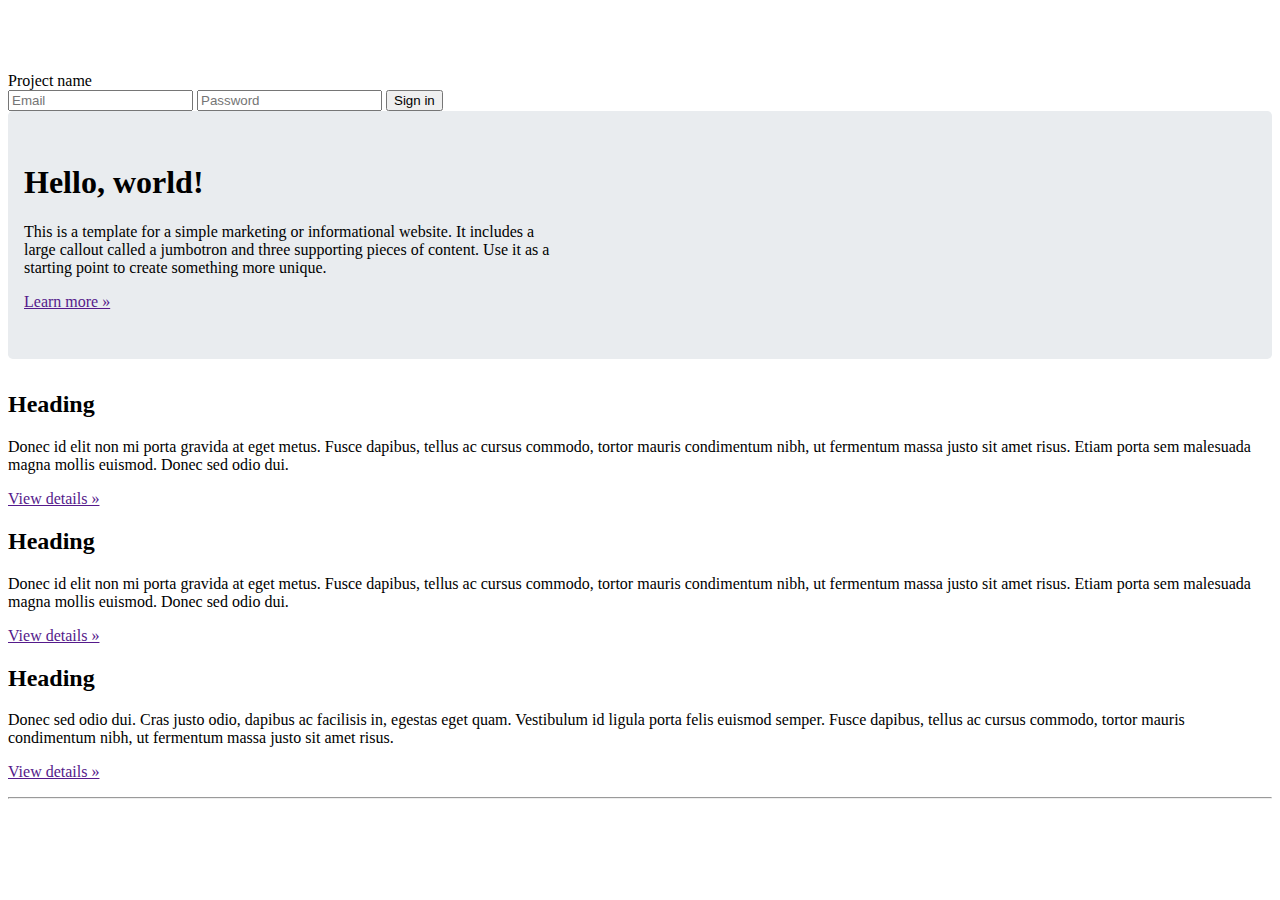
<file: index.html>
<!doctype html>
<html lang="en">
  <head>
    <meta charset="utf-8">
    <meta name="viewport" content="width=device-width, initial-scale=1">
    <title>Bootstrap demo</title>
    <link href="https://cdn.jsdelivr.net/npm/bootstrap@5.2.0/dist/css/bootstrap.min.css" rel="stylesheet" integrity="sha384-gH2yIJqKdNHPEq0n4Mqa/HGKIhSkIHeL5AyhkYV8i59U5AR6csBvApHHNl/vI1Bx" crossorigin="anonymous">
    <link rel="stylesheet" href="./css/style.css">

  </head>
  <body>

    <nav class="navbar navbar-dark bg-dark fixed-top">
      <div class="container-fluid">
        <a class="navbar-brand">Project name</a>
        <form class="d-flex" role="log">
          <input class="form-control me-2" type="text" placeholder="Email">
          <input class="form-control me-2" type="text" placeholder="Password" >
          <button class="btn btn-success" type="submit">Sign in</button>
        </form>
      </div>
    </nav>

    <div class="jumbotron ">
        <div class="container">
          <h1 class="display-3">Hello, world!</h1>
          <p>This is a template for a simple marketing or informational website. It includes a large callout called a jumbotron and three supporting pieces of content. Use it as a starting point to create something more unique.</p>
          <p><a class="btn btn-primary btn-lg" href="" role="button">Learn more »</a></p>
        </div>
      </div>

      <div >
        <!-- Example row of columns -->
        <div class="row">
          <div class="col-md-4">
            <h2>Heading</h2>
            <p>Donec id elit non mi porta gravida at eget metus. Fusce dapibus, tellus ac cursus commodo, tortor mauris condimentum nibh, ut fermentum massa justo sit amet risus. Etiam porta sem malesuada magna mollis euismod. Donec sed odio dui. </p>
            <p><a class="btn btn-secondary" href="" role="button">View details »</a></p>
          </div>
          <div class="col-md-4">
            <h2>Heading</h2>
            <p>Donec id elit non mi porta gravida at eget metus. Fusce dapibus, tellus ac cursus commodo, tortor mauris condimentum nibh, ut fermentum massa justo sit amet risus. Etiam porta sem malesuada magna mollis euismod. Donec sed odio dui. </p>
            <p><a class="btn btn-secondary" href="" role="button">View details »</a></p>
          </div>
          <div class="col-md-4">
            <h2>Heading</h2>
            <p>Donec sed odio dui. Cras justo odio, dapibus ac facilisis in, egestas eget quam. Vestibulum id ligula porta felis euismod semper. Fusce dapibus, tellus ac cursus commodo, tortor mauris condimentum nibh, ut fermentum massa justo sit amet risus.</p>
            <p><a class="btn btn-secondary" href="" role="button">View details »</a></p>
          </div>
        </div>

        <hr>

      </div>

  </body>
</html>
</file>
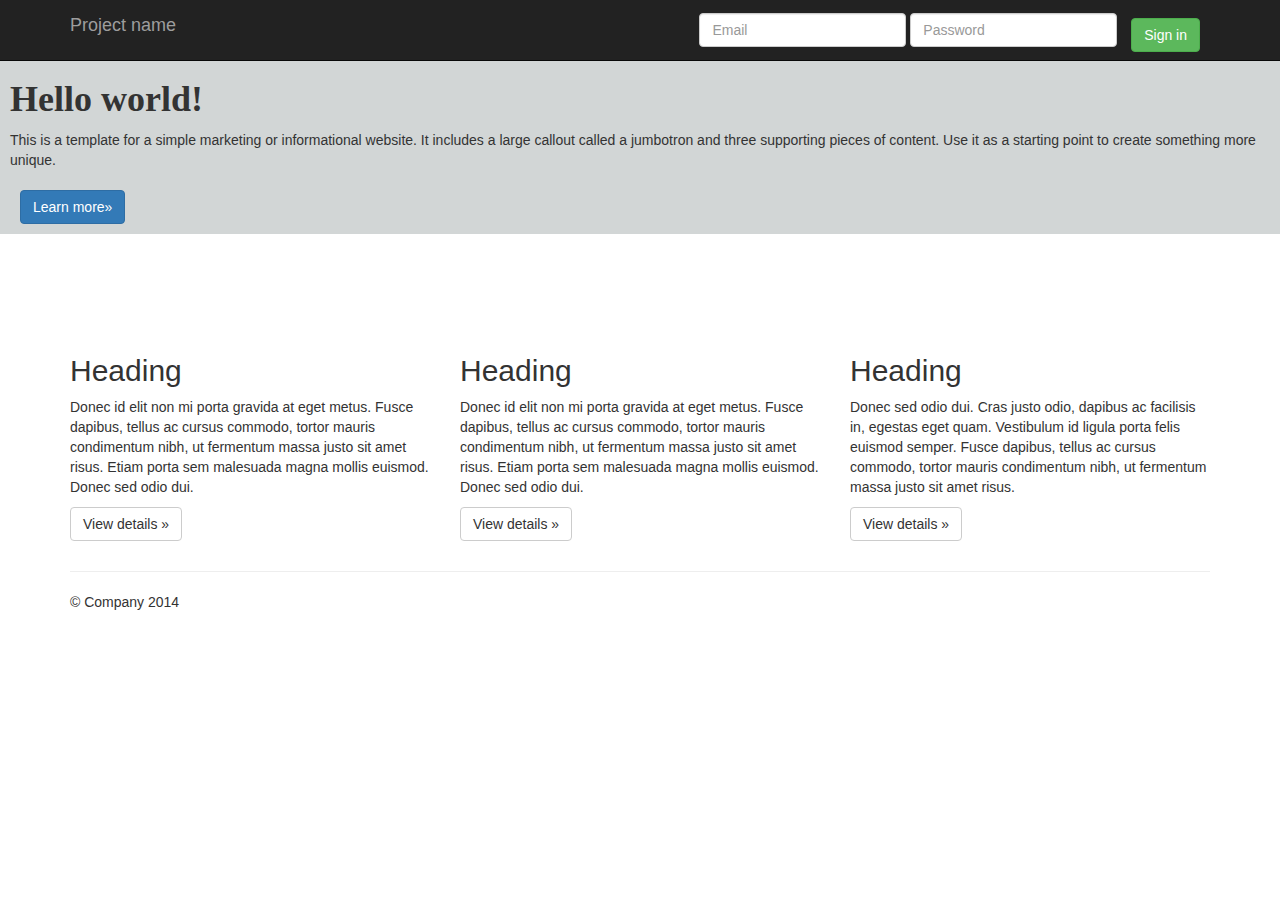
<file: BootStrap/index.html>
<!DOCTYPE html>

<html>

<head>
    <link href="//maxcdn.bootstrapcdn.com/bootstrap/3.3.0/css/bootstrap.min.css" rel="stylesheet" id="bootstrap-css">

    <title>Excercise-Bootstrap-HTML-CSS</title>
    <link rel="stylesheet" href="./css/style.css">
</head>
<body>
    
<nav class="navbar navbar-inverse navbar-fixed-top">
    <div class="container">
      <div class="navbar-header">

        <a class="navbar-brand" href="#">Project name</a>
    </div>
    <div id="navbar" class="navbar-collapse collapse">
      <form class="navbar-form navbar-right">
        <div class="form-group">
          <input type="text" placeholder="Email" class="form-control">
        </div>
        <div class="form-group">
          <input type="password" placeholder="Password" class="form-control">
        </div>
        <button type="submit" class="btn btn-success">Sign in</button>
    </form>
    </div>
  </div>
</nav>

<div class="first">


<h1>
<p id="heading">Hello world!</p>
</h1>

<div></div>
<p>This is a template for a simple marketing or informational website. It includes a large callout called a jumbotron and three supporting pieces of content. Use it as a starting point to create something more unique.</p>

<button type="button" class="btn btn-primary">Learn more»</button>

</div>

<br>
<br><br><br><br>
<div class="container">

    <div class="row" id="row">
        <div class="col-md-4">
          <h2>Heading</h2>
          <p>Donec id elit non mi porta gravida at eget metus. Fusce dapibus, tellus ac cursus commodo, tortor mauris condimentum nibh, ut fermentum massa justo sit amet risus. Etiam porta sem malesuada magna mollis euismod. Donec sed odio dui. </p>
          <p><a class="btn btn-default" href="#" role="button">View details »</a></p>
        </div>
        <div class="col-md-4">
          <h2>Heading</h2>
          <p>Donec id elit non mi porta gravida at eget metus. Fusce dapibus, tellus ac cursus commodo, tortor mauris condimentum nibh, ut fermentum massa justo sit amet risus. Etiam porta sem malesuada magna mollis euismod. Donec sed odio dui. </p>
          <p><a class="btn btn-default" href="#" role="button">View details »</a></p>
       </div>
        <div class="col-md-4">
          <h2>Heading</h2>
          <p>Donec sed odio dui. Cras justo odio, dapibus ac facilisis in, egestas eget quam. Vestibulum id ligula porta felis euismod semper. Fusce dapibus, tellus ac cursus commodo, tortor mauris condimentum nibh, ut fermentum massa justo sit amet risus.</p>
          <p><a class="btn btn-default" href="#" role="button">View details »</a></p>
        </div>
      </div>

      <hr>

      <footer>
        <p>© Company 2014</p>
      </footer>
    </div>
    
</body>


</html>
</file>
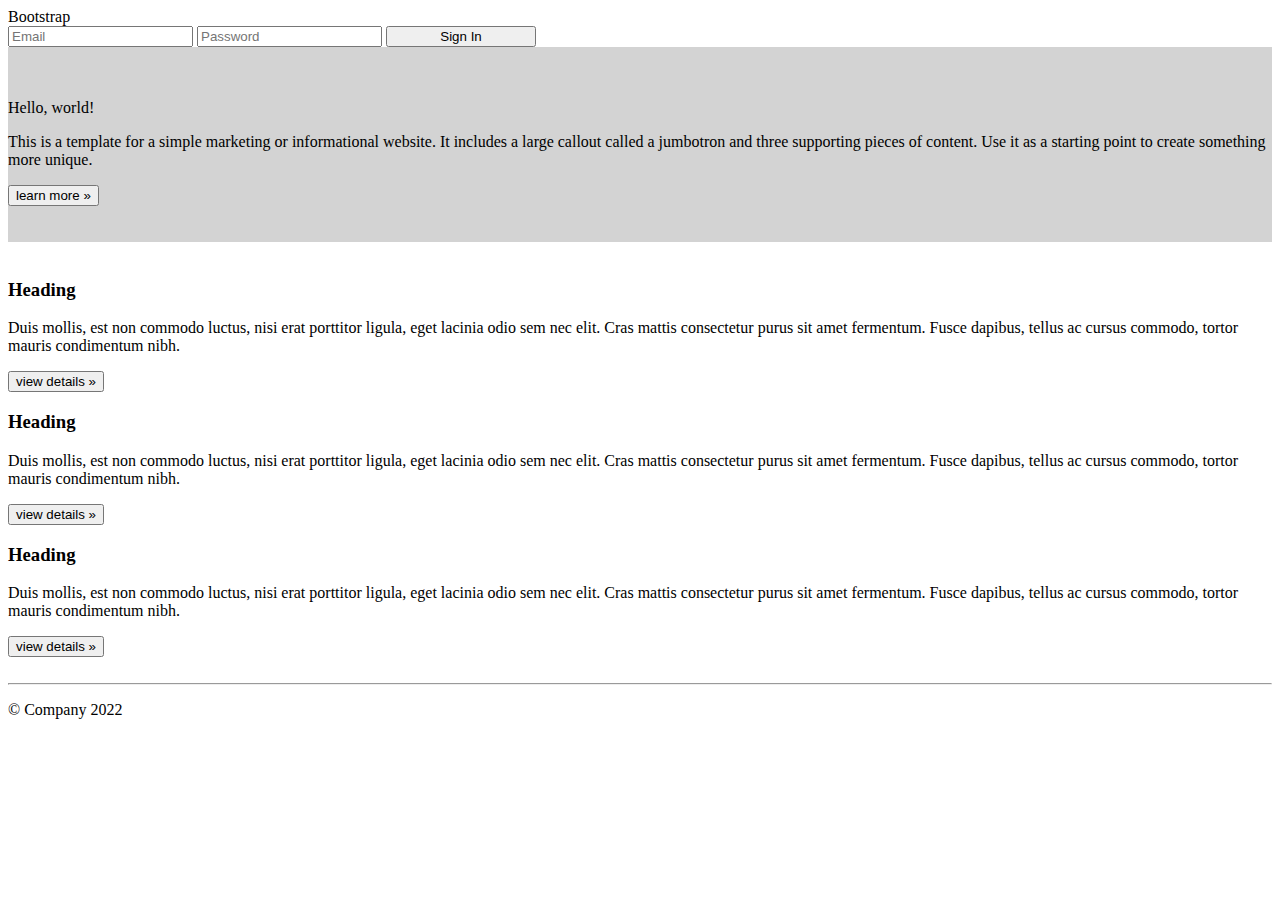
<file: ex.html>
<!DOCTYPE html>
<html lang="en">

<head>
    <meta charset="UTF-8">
    <meta http-equiv="X-UA-Compatible" content="IE=edge">
    <meta name="viewport" content="width=device-width, initial-scale=1.0">
    <!-- CSS only -->
    <link href="https://cdn.jsdelivr.net/npm/bootstrap@5.2.0/dist/css/bootstrap.min.css" rel="stylesheet"
        integrity="sha384-gH2yIJqKdNHPEq0n4Mqa/HGKIhSkIHeL5AyhkYV8i59U5AR6csBvApHHNl/vI1Bx" crossorigin="anonymous">
    <title>bootstrap project</title>
</head>

<body>
    <nav class="navbar navbar-dark bg-dark">
        <div class="container">
            <a class="navbar-brand">Bootstrap</a>
            <form class="d-flex" role="search">
                <input class="form-control me-2" type="text" placeholder="Email" aria-label="Email">
                <input class="form-control me-2" type="password" placeholder="Password" aria-label="password">
                <button class="btn btn-success" type="submit" style="width: 150px;">Sign In</button>
            </form>
        </div>
    </nav>
    <div class="p-3" style="background-color: lightgrey;">
        <div class="container"><br><br>
            <p class="h1">Hello, world!</p>
            <p>This is a template for a simple marketing or informational website. It includes a large callout called a
                jumbotron and three supporting pieces of content.
                Use it as a starting point to create something more unique.</p>
            <button type="button" class="btn btn-primary">learn more &raquo;</button>
            <br>
            <br>
            <br>
        </div>
    </div>
    <br>
    <div class="container">
        <div class="row row-cols-lg-3 row-cols-md-2 row-cols-1">
            <div class="col">
                <h3>Heading</h3>
                <p>Duis mollis, est non commodo luctus, nisi erat porttitor ligula, eget lacinia odio sem nec elit. Cras
                    mattis consectetur purus sit amet fermentum. Fusce dapibus, tellus ac cursus commodo, tortor mauris
                    condimentum nibh.</p>
                <button type="button" class="btn btn-outline-dark">view details &raquo;</button>

            </div>
            <div class="col">
                <h3>Heading</h3>
                <p>Duis mollis, est non commodo luctus, nisi erat porttitor ligula, eget lacinia odio sem nec elit. Cras
                    mattis consectetur purus sit amet fermentum. Fusce dapibus, tellus ac cursus commodo, tortor mauris
                    condimentum nibh.</p>
                <button type="button" class="btn btn-outline-dark">view details &raquo;</button>

            </div>
            <div class="col">
                <h3>Heading</h3>
                <p>Duis mollis, est non commodo luctus, nisi erat porttitor ligula, eget lacinia odio sem nec elit. Cras
                    mattis consectetur purus sit amet fermentum. Fusce dapibus, tellus ac cursus commodo, tortor mauris
                    condimentum nibh.</p>
                <button type="button" class="btn btn-outline-dark">view details &raquo;</button>

            </div>
        </div><br>
        <hr>
    </div>
    <footer class="container">
        <p>&copy; Company 2022</p>
    </footer>
</body>
</html>
</file>
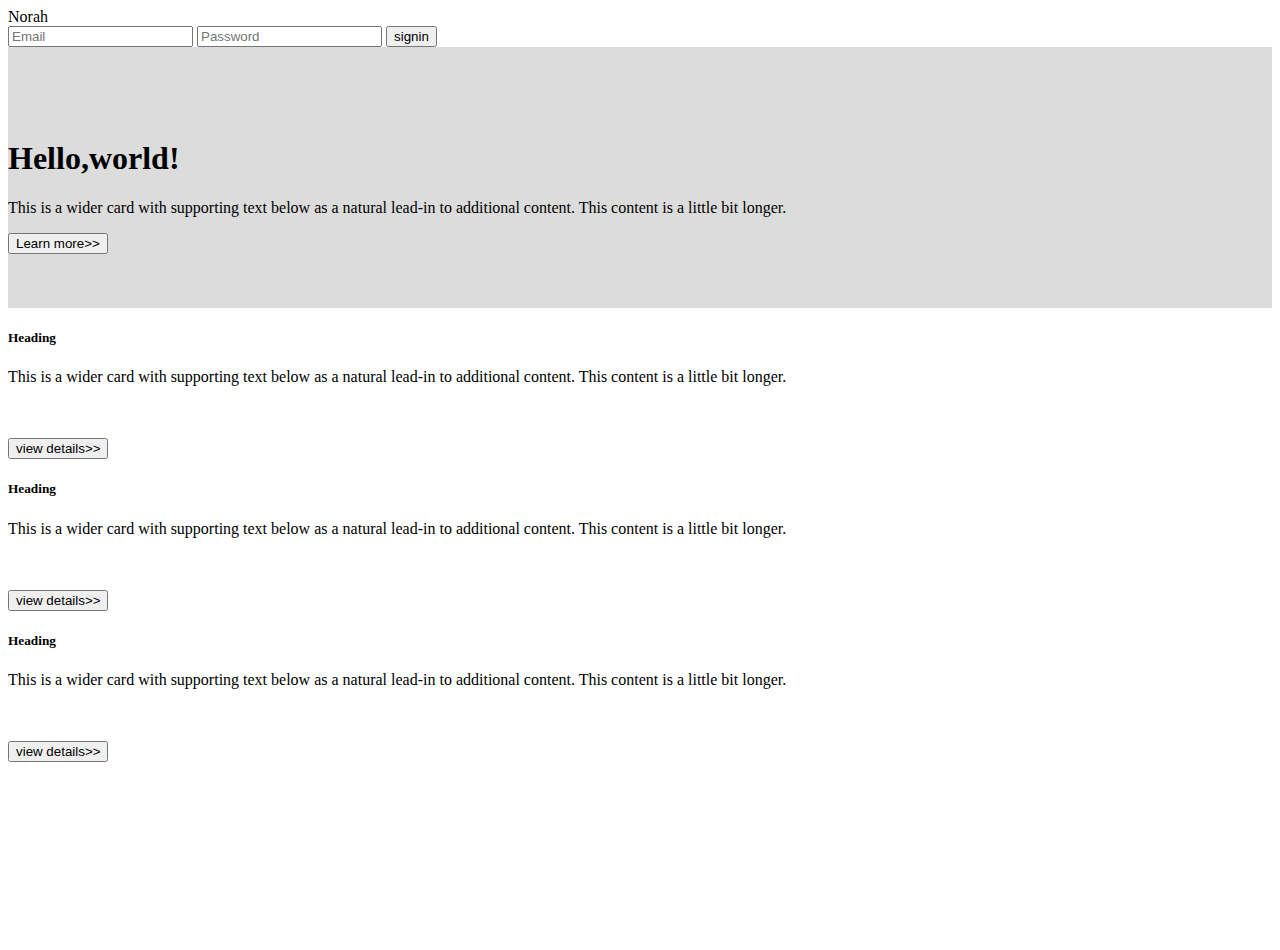
<file: ex1.html>
<!DOCTYPE html>
<html>
<style>

.forma{
    background-color: gainsboro;
}



</style>

<head>
    <!-- CSS only -->
<link href="https://cdn.jsdelivr.net/npm/bootstrap@5.2.0/dist/css/bootstrap.min.css" 
rel="stylesheet" integrity="sha384-gH2yIJqKdNHPEq0n4Mqa/HGKIhSkIHeL5AyhkYV8i59U5AR6csBvApHHNl/vI1Bx" crossorigin="anonymous">
</head>

<body >

  <!-- 1- Here navbar-->
  <nav class="navbar bg-dark navbar-dark">
    <div class="container-fluid">
      <a class="navbar-brand">Norah</a>
      <form class="d-flex" role="search">
        <input class="form-control me-2" type="search" placeholder="Email" aria-label="Email">
        <input class="form-control me-2" type="search" placeholder="Password" aria-label="Password">
        <button class="btn btn-success" type="submit">signin</button>
      </form>
    </div>
  </nav>


   <!-- 2- form hello-->
      
      <div><form class="forma">
        <br><br><br><br>
        <h1 class="display-1">Hello,world! </h1>
        <p class="card-text">This is a wider card with supporting text below as a natural lead-in to additional content. This content is a little bit longer.</p>
        <button type="button" class="btn btn-primary"> Learn more>></button>
          <br><br><br><br>
      </form>
    </div>
      
     <!-- 3-  hedding -->
    
      <div class="card-group">
        <div class="card"> 
          <div class="card-body">
            <h5 class="card-title">Heading</h5>
            <p class="card-text">This is a wider card with supporting text below as a natural lead-in to additional content. This content is a little bit longer.</p>
            <br><br>
            <button type="button" class="btn btn-outline-secondary">view details>></button>
        </div>
        </div>

        <div class="card">
           <div class="card-body">
              <h5 class="card-title">Heading</h5>
              <p class="card-text">This is a wider card with supporting text below as a natural lead-in to additional content. This content is a little bit longer.</p>
              <br><br>
              <button type="button" class="btn btn-outline-secondary">view details>></button>

          </div>
          </div>

          <div class="card">
          
            <div class="card-body">
              <h5 class="card-title">Heading</h5>
              <p class="card-text">This is a wider card with supporting text below as a natural lead-in to additional content. This content is a little bit longer.</p>
              <br><br>
              <button type="button" class="btn btn-outline-secondary">view details>></button>
              

  
          </div>
          </div>
          <br><br>
          <br> <br>
          <br> <br>
          <br> <br>  
          <br><br>
          


    
      
      


<!-- JavaScript Bundle with Popper -->
<script src="https://cdn.jsdelivr.net/npm/bootstrap@5.2.0/dist/js/bootstrap.bundle.min.js" 
integrity="sha384-A3rJD856KowSb7dwlZdYEkO39Gagi7vIsF0jrRAoQmDKKtQBHUuLZ9AsSv4jD4Xa" crossorigin="anonymous"></script>
</body>


</html>
</file>
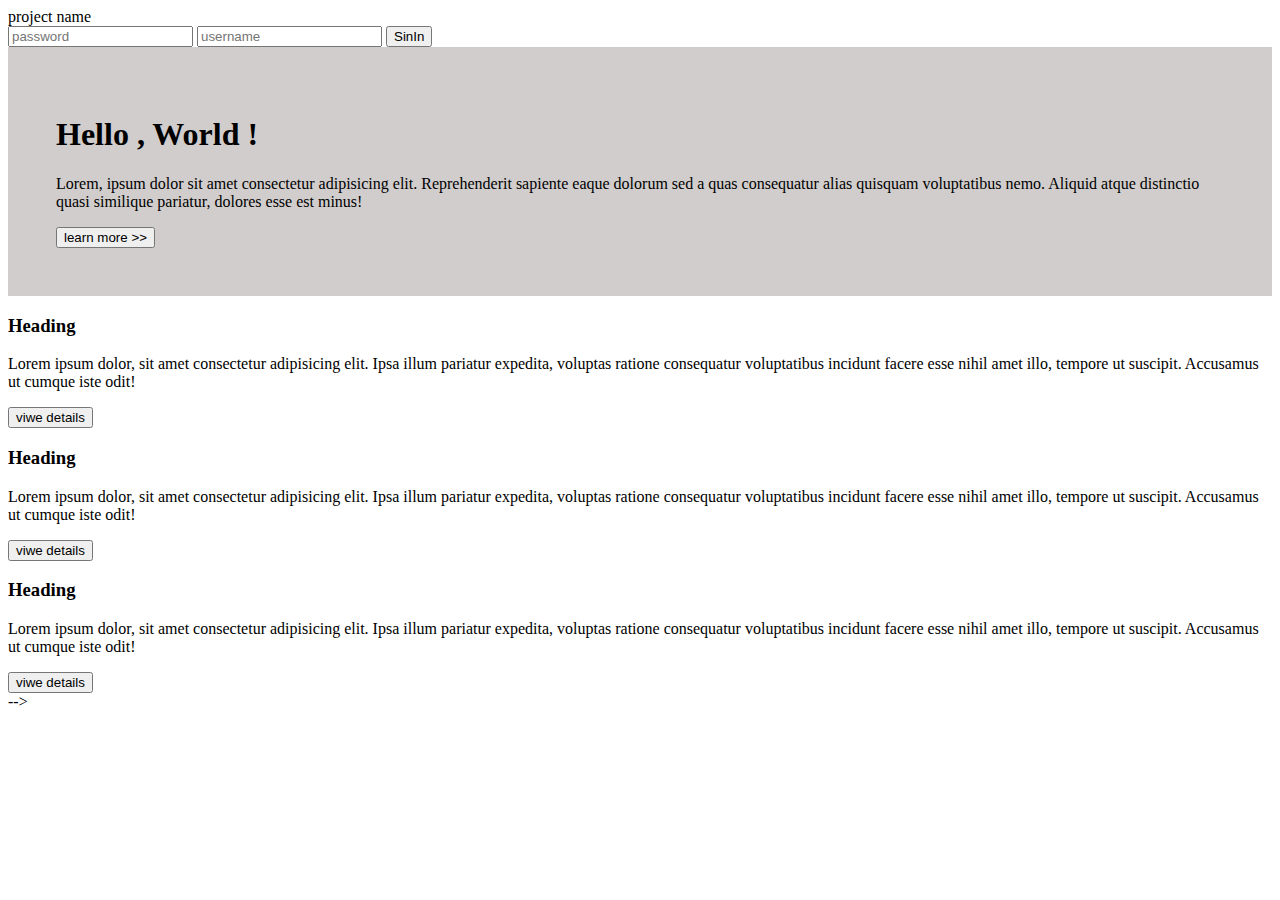
<file: Excersuce2.html>
<!DOCTYPE html>
<html lang="en">
<head>
    <meta charset="UTF-8">
    <meta http-equiv="X-UA-Compatible" content="IE=edge">
    <meta name="viewport" content="width=device-width, initial-scale=1.0">
    <title>Excersice2</title>
    <link href="https://cdn.jsdelivr.net/npm/bootstrap@5.2.0/dist/css/bootstrap.min.css" rel="stylesheet"
        integrity="sha384-gH2yIJqKdNHPEq0n4Mqa/HGKIhSkIHeL5AyhkYV8i59U5AR6csBvApHHNl/vI1Bx" crossorigin="anonymous">

    <link rel="stylesheet" href="style.css">

</head>
<body>
    <!-- <nav class="navbar navbar-expand-lg bg-dark navbar-dark fixed-top">
        <div class="container-fluid">
            <a class="navbar-brand" href="#" >project name </a>
            <button class="navbar-toggler" type="button" data-bs-toggle="collapse" data-bs-target="#navbarNavAltMarkup"
                aria-controls="navbarNavAltMarkup" aria-expanded="false" aria-label="Toggle navigation">
                <span class="navbar-toggler-icon"></span>
            </button>
                
            </div>

            </div>
          </div>
          <li class="nav-item">
            <a class="nav-link" href="#">Link</a>
          </li>
          <div class="d-flex">
          <input type="text" class="form-control" placeholder="Username" aria-label="Username" aria-describedby="basic-addon1">

                <input class="form-control mr-5" type="password" placeholder="password" aria-label="password">
                <button class="btn btn-outline-success my-2 my-sm-0" type="submit">search</button>
            </div>
             
           
        </div>
    </nav> -->

    <nav class="navbar navbar-dark bg-dark justify-content-between">
        <a class="navbar-brand ml-3">project name </a>
        <form class="form-inline">
            <div class="d-flex">
          <input class="form-control mr-sm-2 " type="password" placeholder="password" aria-label="password">
          <input class="form-control mr-sm-2" type="username" placeholder="username" aria-label="username">
          <button class="btn btn-outline-success my-2 my-sm-0" type="submit">SinIn</button>
            </div>
        </form>

      </nav>


      <div id="container">
        <h1>Hello , World !</h1>
        <p>Lorem, ipsum dolor sit amet consectetur adipisicing elit. Reprehenderit sapiente eaque dolorum sed a quas consequatur alias quisquam voluptatibus nemo. Aliquid atque distinctio quasi similique pariatur, dolores esse est minus!</p>
        <button type="button" class="btn btn-primary">learn more >> </button>
    </div>

        <!-- <div class="containerrow1">
            <h3>Heading</h3>
            <p>Lorem ipsum dolor, sit amet consectetur adipisicing elit. Ipsa illum pariatur expedita, voluptas ratione consequatur voluptatibus incidunt facere esse nihil amet illo, tempore ut suscipit. Accusamus ut cumque iste odit!</p>
            <button type="button" class="btn btn-outline-secondary">viwe details</button>
        </div> -->
    
        <div class="container ">
            <div class="row">
              <div class="col">
                <div class="containerrow1">
                    <h3>Heading</h3>
                    <p>Lorem ipsum dolor, sit amet consectetur adipisicing elit. Ipsa illum pariatur expedita, voluptas ratione consequatur voluptatibus incidunt facere esse nihil amet illo, tempore ut suscipit. Accusamus ut cumque iste odit!</p>
                    <button type="button" class="btn btn-outline-secondary">viwe details</button>
                </div> 
              </div>
              <div class="col">
                <div class="containerrow1">
                    <h3>Heading</h3>
                    <p>Lorem ipsum dolor, sit amet consectetur adipisicing elit. Ipsa illum pariatur expedita, voluptas ratione consequatur voluptatibus incidunt facere esse nihil amet illo, tempore ut suscipit. Accusamus ut cumque iste odit!</p>
                    <button type="button" class="btn btn-outline-secondary">viwe details</button>
                </div> 
              </div>
              <div class="col">
                <div class="containerrow1">
                    <h3>Heading</h3>
                    <p>Lorem ipsum dolor, sit amet consectetur adipisicing elit. Ipsa illum pariatur expedita, voluptas ratione consequatur voluptatibus incidunt facere esse nihil amet illo, tempore ut suscipit. Accusamus ut cumque iste odit!</p>
                    <button type="button" class="btn btn-outline-secondary">viwe details</button>
                </div> -->
              </div>
            </div>
          </div>
    
</body>
</html>
</file>
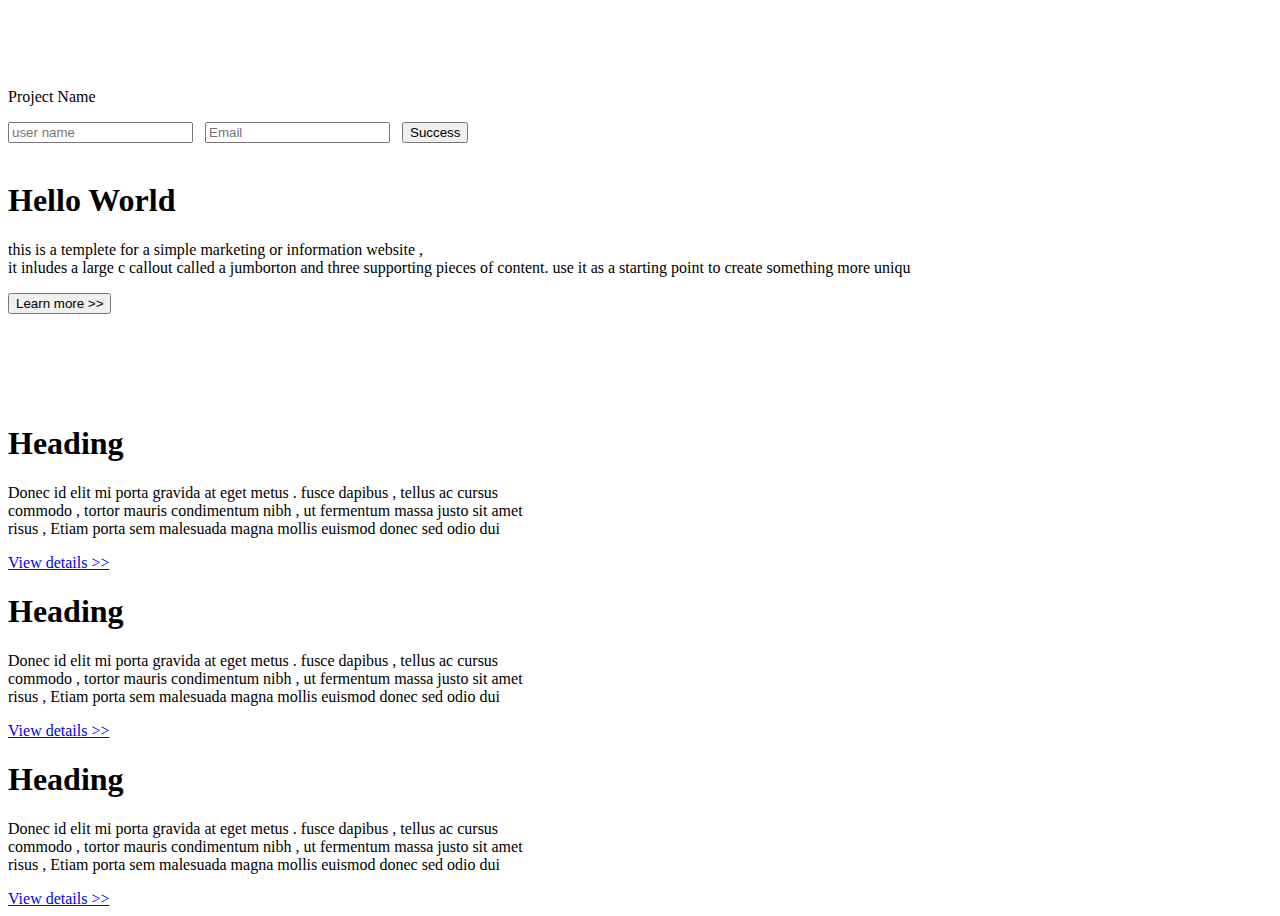
<file: index1.html>
<!DOCTYPE html>
<html lang="en">

<head>
    <meta charset="UTF-8">
    <meta http-equiv="X-UA-Compatible" content="IE=edge">
    <meta name="viewport" content="width=device-width, initial-scale=1.0">
    <title>Bootstrap-101</title>
    <!-- CSS only -->
    <link href="https://cdn.jsdelivr.net/npm/bootstrap@5.2.0/dist/css/bootstrap.min.css" rel="stylesheet"
        integrity="sha384-gH2yIJqKdNHPEq0n4Mqa/HGKIhSkIHeL5AyhkYV8i59U5AR6csBvApHHNl/vI1Bx" crossorigin="anonymous">

    <link rel="stylesheet" href="./css/style.css">
</head>

<body>
    <nav class="navbar navbar-expand-lg bg-dark navbar-dark fixed-top d-flex justify-content-between">
        <p class="navbar-brand" >Project Name</p>

        <div  id="navbarNavAltMarkup " class="margin-left:5 d-flex" >
            <div class="d-flex justify-content-end">
     <input type="password" class="form-control input-sm " id="inputPassword" placeholder="user name">
     &nbsp;
                <input type="email" class="form-control input-sm " id="inputEmail" placeholder="Email">
                &nbsp;
                <button type="button" class="btn btn-success ">Success</button>
            </div>
        </div>
    </nav> 

    <!-- text-secondary -->

    <!-- mt-5 -->
    <div class="bg-secondary text-white p-5  ">
        <br>
            <h1 class="mt-5">Hello World</h1>
            <p class="ml-1">this is a templete for a simple marketing or information website ,<br>
                 it inludes a large c
                callout called a jumborton and three supporting pieces of content.
                use it as a starting point to create something more uniqu
            </p>
            <button class="btn btn-primary ml-1 ">Learn more >></button>
        </div>
<br>
<br>
<br>
<br>
<br>
    <div class="container">
        <div class="row row-cols-lg-3 row-cols-md-2 row-cols-1">
            <div class="col">
                <div class="card">
                    <div class="card-body">
                        <h1 class="card-title">Heading</h1>
                        <p class="card-text">Donec id elit mi porta gravida at eget metus . fusce dapibus , 
                            tellus ac cursus commodo , tortor mauris condimentum nibh , ut 
                            fermentum massa justo sit amet risus , Etiam porta sem malesuada magna mollis euismod 
                            donec sed odio dui</p>
                            <a href="#" class="btn btn-primary">View details >></a>
                    </div>
                </div>
            </div>
            <div class="col">
                <div class="card">
                 
                      
                    <div class="card-body">
                        <h1 class="card-title">Heading</h1>
                        <p class="card-text">Donec id elit mi porta gravida at eget metus . fusce dapibus , 
                            tellus ac cursus commodo , tortor mauris condimentum nibh , ut 
                            fermentum massa justo sit amet risus , Etiam porta sem malesuada magna mollis euismod 
                            donec sed odio dui</p>
                            <a href="#" class="btn btn-primary">View details >></a>
                    </div>
                </div>
            </div>
            <div class="col">
                <div class="card">
        
                    <div class="card-body">
                        <h1 class="card-title">Heading</h1>
                        <p class="card-text">Donec id elit mi porta gravida at eget metus . fusce dapibus , 
                            tellus ac cursus commodo , tortor mauris condimentum nibh , ut 
                            fermentum massa justo sit amet risus , Etiam porta sem malesuada magna mollis euismod 
                            donec sed odio dui</p>
                        <a href="#" class="btn btn-primary">View details >></a>
                    </div>
                </div>
            </div>
        </div>
    </div>


    <!-- <p class="h1">Hey from P tag</p> -->



    <!-- JavaScript Bundle with Popper -->
    <script src="https://cdn.jsdelivr.net/npm/bootstrap@5.2.0/dist/js/bootstrap.bundle.min.js"
        integrity="sha384-A3rJD856KowSb7dwlZdYEkO39Gagi7vIsF0jrRAoQmDKKtQBHUuLZ9AsSv4jD4Xa"
        crossorigin="anonymous"></script>
</body>

</html>
</file>
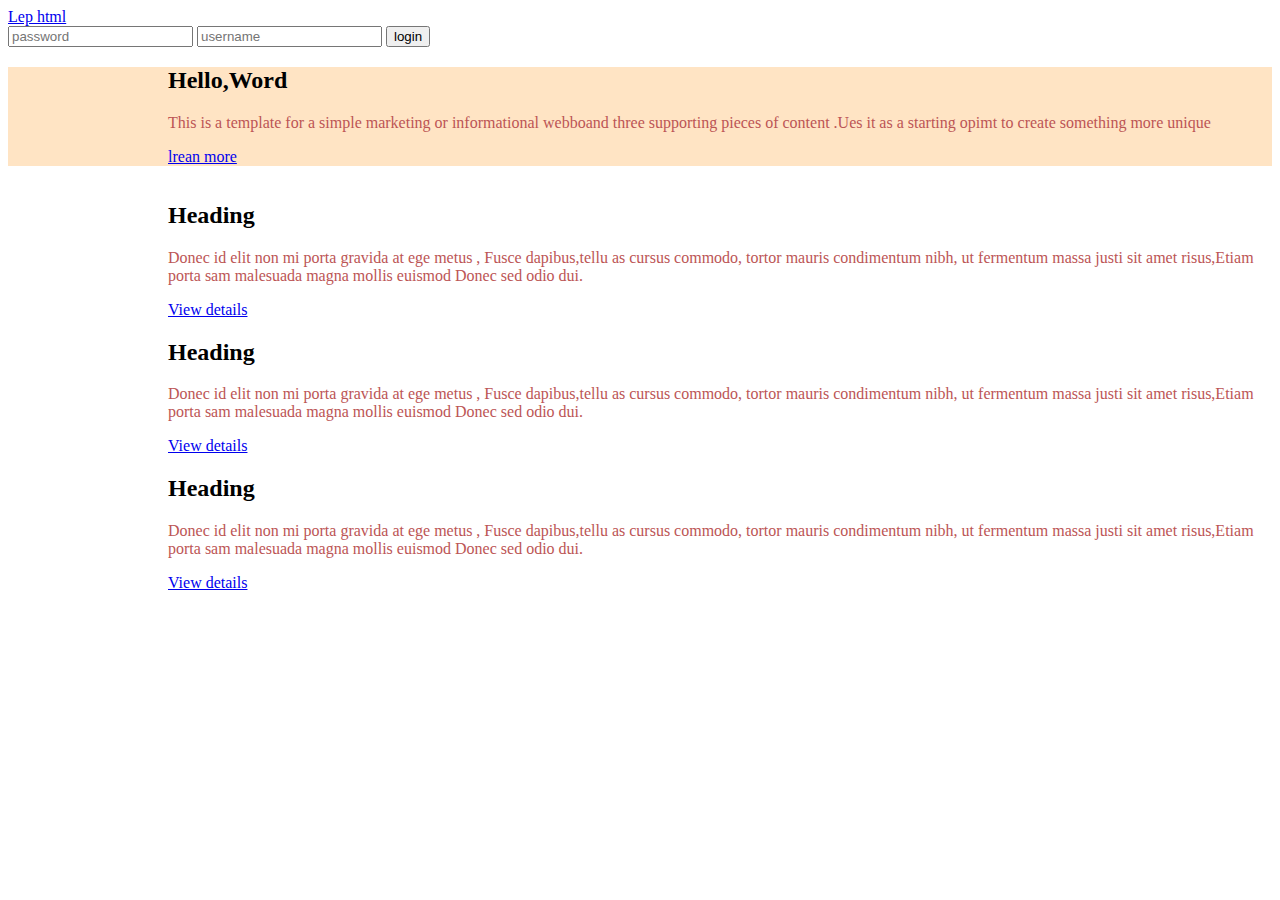
<file: LepD3HTML/P1.html>
<!DOCTYPE html>
<html lang="en">
<head>
    <meta charset="UTF-8">
    <meta http-equiv="X-UA-Compatible" content="IE=edge">
    <meta name="viewport" content="width=device-width, initial-scale=1.0">
    <title>Document</title>
<!-- CSS only -->
<link href="https://cdn.jsdelivr.net/npm/bootstrap@5.2.0/dist/css/bootstrap.min.css" rel="stylesheet" integrity="sha384-gH2yIJqKdNHPEq0n4Mqa/HGKIhSkIHeL5AyhkYV8i59U5AR6csBvApHHNl/vI1Bx" crossorigin="anonymous">
<link rel="stylesheet" href="./css/Style.css">


</head>
<body>
    
    <nav class="navbar navbar-expand-lg bg-dark navbar-dark">
        <div class="container-fluid">
          <a class="navbar-brand" href="#">Lep html </a>
            <form class="d-flex" role="password" >
              <input class="form-control me-2" type="password" placeholder="password" aria-label="password">
              <form class="d-flex" role="username">
                <input class="form-control me-2" type="usernamr" placeholder="username" aria-label="usernma">
              <button class="btn btn-outline-success" type="submit">login </button>
            </form>
          </div>
        </div>
      </nav>

      <div class="card PP  ">


        
        <div class="card-body  "style="margin-left: 10rem;"  >
          <h2 class="card-title" >Hello,Word</h2>
          <p class="card-text " > This is a template for a simple marketing or informational webboand three supporting pieces of content 
            .Ues it as a starting opimt to create something more unique  </p>
          <a href="#" class="btn btn-primary">lrean more</a>
        </div>
      </div>


<div class="Bid div" style="padding-top: 1rem">

      <div class="row" style="margin-left: 10rem;" >
        <div class="col-sm-4">
          <div class="card">
            <div class="card-body">
              <h2 class="card-title">Heading </h2>
              <p class="card-text">Donec id elit non mi porta gravida at ege metus , Fusce dapibus,tellu as cursus commodo,
                 tortor mauris condimentum nibh, ut fermentum massa justi sit amet risus,Etiam porta sam malesuada magna mollis 
                 euismod Donec sed odio dui. </p>
              <a href="#" class="btn btn-primary">View details</a>
            </div>
          </div>
        </div>
        

        <div class="col-sm-4">
            <div class="card">
              <div class="card-body">
                <h2 class="card-title">Heading </h2>
                <p class="card-text">Donec id elit non mi porta gravida at ege metus , Fusce dapibus,tellu as cursus commodo,
                   tortor mauris condimentum nibh, ut fermentum massa justi sit amet risus,Etiam porta sam malesuada magna mollis 
                   euismod Donec sed odio dui. </p>
                <a href="#" class="btn btn-primary">View details</a>
              </div>
            </div>
          </div>



          <div class="col-sm-4">
            <div class="card">
              <div class="card-body">
                <h2 class="card-title">Heading </h2>
                <p class="card-text">Donec id elit non mi porta gravida at ege metus , Fusce dapibus,tellu as cursus commodo,
                   tortor mauris condimentum nibh, ut fermentum massa justi sit amet risus,Etiam porta sam malesuada magna mollis 
                   euismod Donec sed odio dui. </p>
                <a href="#" class="btn btn-primary">View details</a>
              </div>
            </div>
          </div>

      </div>


    </div>







    <!-- JavaScript Bundle with Popper -->
<script src="https://cdn.jsdelivr.net/npm/bootstrap@5.2.0/dist/js/bootstrap.bundle.min.js" integrity="sha384-A3rJD856KowSb7dwlZdYEkO39Gagi7vIsF0jrRAoQmDKKtQBHUuLZ9AsSv4jD4Xa" crossorigin="anonymous"></script>
</body>
</html>
</file>
<file: css/style.css>
body {
    padding-top: 4rem;
  }
  

  .jumbotron{
    padding: 2rem 1rem;
    margin-bottom: 2rem;
    background-color: #e9ecef;
    border-radius: 0.3rem;  }

    .container {
        max-width: 540px;
    }
</file>
<file: BootStrap/css/style.css>
.first {
    background-color: rgba(197, 202, 202, 0.775);
    margin-top: 50px;
    padding: 10px;
    
}

h1 {
    font-family:'Times New Roman', Times, serif
}

/* div{
    background-color: aliceblue;
    margin: 10px;
    padding: 10px;
} */

label {
    font-size: 18px;
}

input {
    font-size: 15px;
}

select {
    font-size: 15px;
}


button {
    margin: 10px;
    padding: 10px;
}
#heading {
    font-weight: bold;
    font-family: 'Times New Roman', Times, serif
}

#row {
background-color: rgb(255, 255, 255);


}
</file>
<file: style.css>
#container{
background-color: #D1CDCC;
padding-right: 3rem;
padding-left: 3rem;
padding-top: 3rem;
padding-bottom: 3rem;
}
</file>
<file: LepD3HTML/css/Style.css>
.card-body p{

color: rgb(188, 85, 85);

}


.PP{
background-color:bisque;

}
</file>
